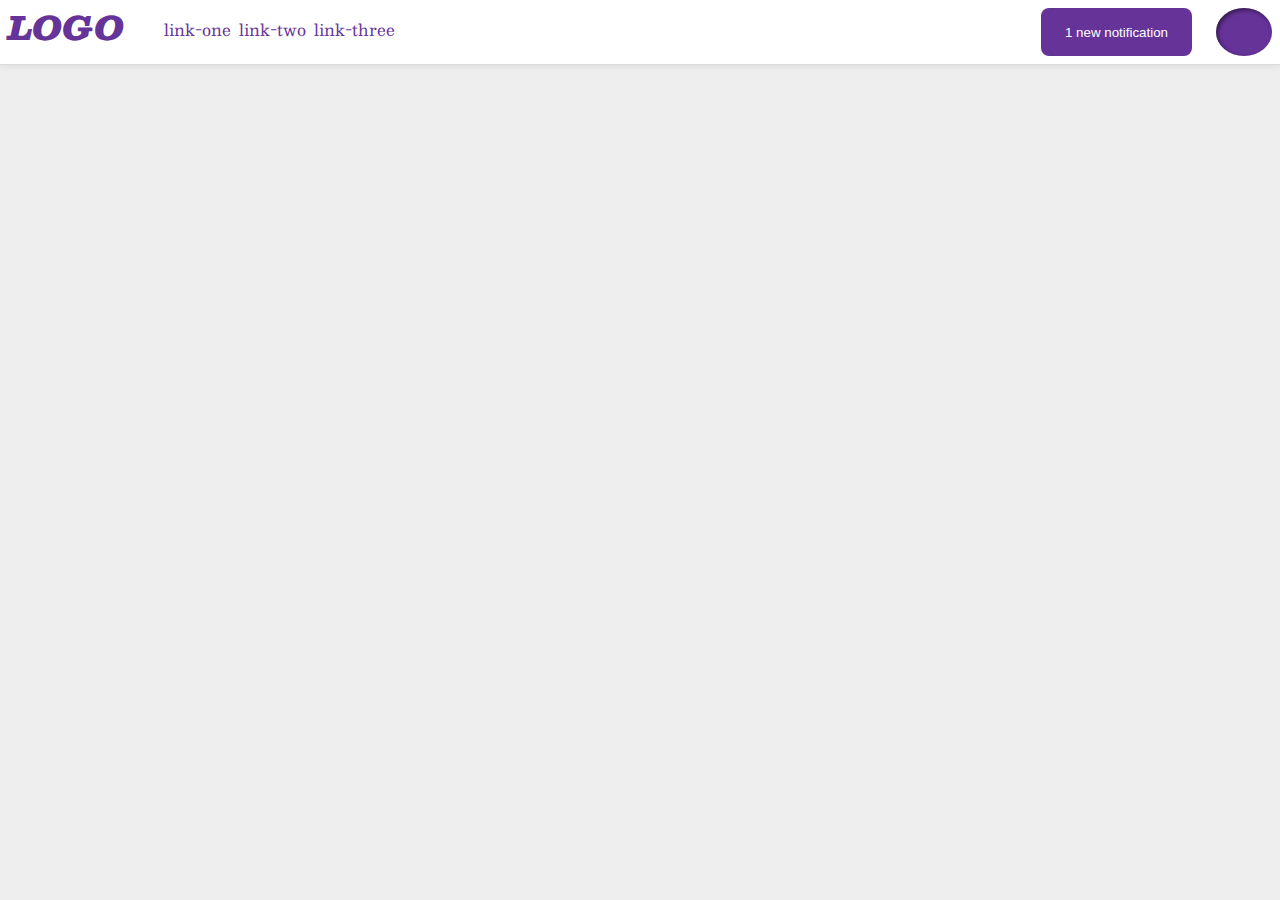
<file: foundations/flex/03-flex-header-2/index.html>
<!DOCTYPE html>
<html lang="en">
  <head>
    <meta charset="UTF-8">
    <meta http-equiv="X-UA-Compatible" content="IE=edge">
    <meta name="viewport" content="width=device-width, initial-scale=1.0">
    <title>Flex Header 2</title>
    <link rel="stylesheet" href="style.css">
  </head>
  <body>
    <div class="header">
      <div class="left-container">
        <div class="logo">
          LOGO
        </div>
        <ul class="links">
          <li><a href="https://google.com">link-one</a></li>
          <li><a href="https://google.com">link-two</a></li>
          <li><a href="https://google.com">link-three</a></li>
        </ul>
      </div>
      <div class="right-container">
        <button class="notifications">
          1 new notification
        </button>
        <div class="profile-image"></div>
            </div>
      </div>
  </body>
</html>
</file>
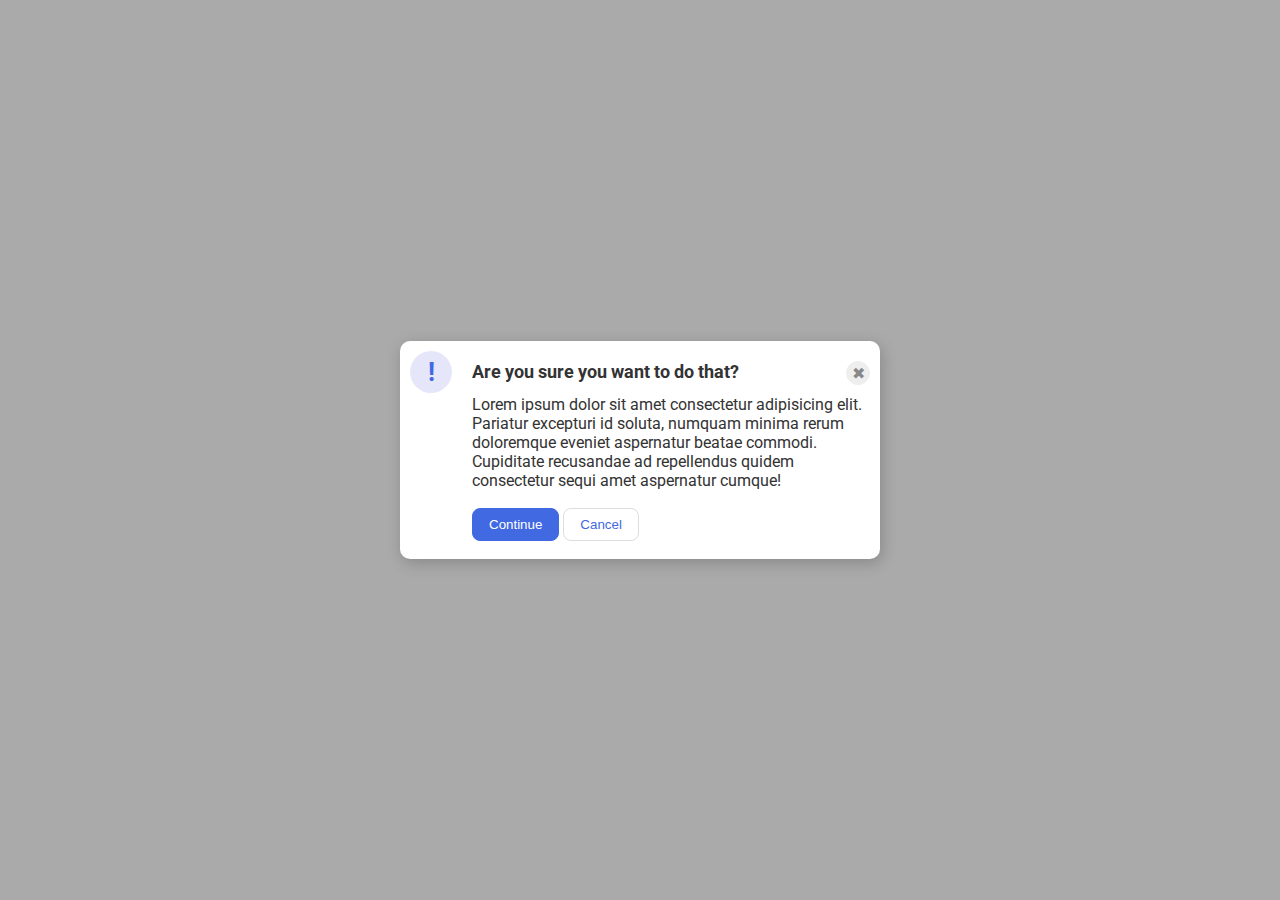
<file: foundations/flex/05-flex-modal/index.html>
<!DOCTYPE html>
<html lang="en">
  <head>
    <meta charset="UTF-8">
    <meta http-equiv="X-UA-Compatible" content="IE=edge">
    <meta name="viewport" content="width=device-width, initial-scale=1.0">
    <link rel="stylesheet" href="style.css">
    <title>Modal</title>
  </head>
  <body>
    <div class="modal">
      <div class="icon">!</div>
      <div class="content-container">
        <div class="header-closeButton">
          <div class="header">Are you sure you want to do that?</div>
          <button class="close-button">✖</button>
        </div>
        <div class="text">Lorem ipsum dolor sit amet consectetur adipisicing elit. Pariatur excepturi id soluta, numquam minima rerum doloremque eveniet aspernatur beatae commodi. Cupiditate recusandae ad repellendus quidem consectetur sequi amet aspernatur cumque!</div>
        <div class="buttons-flex">
          <button class="continue">Continue</button>
          <button class="cancel">Cancel</button>
        </div>
      </div>
    </div>
  </body>
</html>
</file>
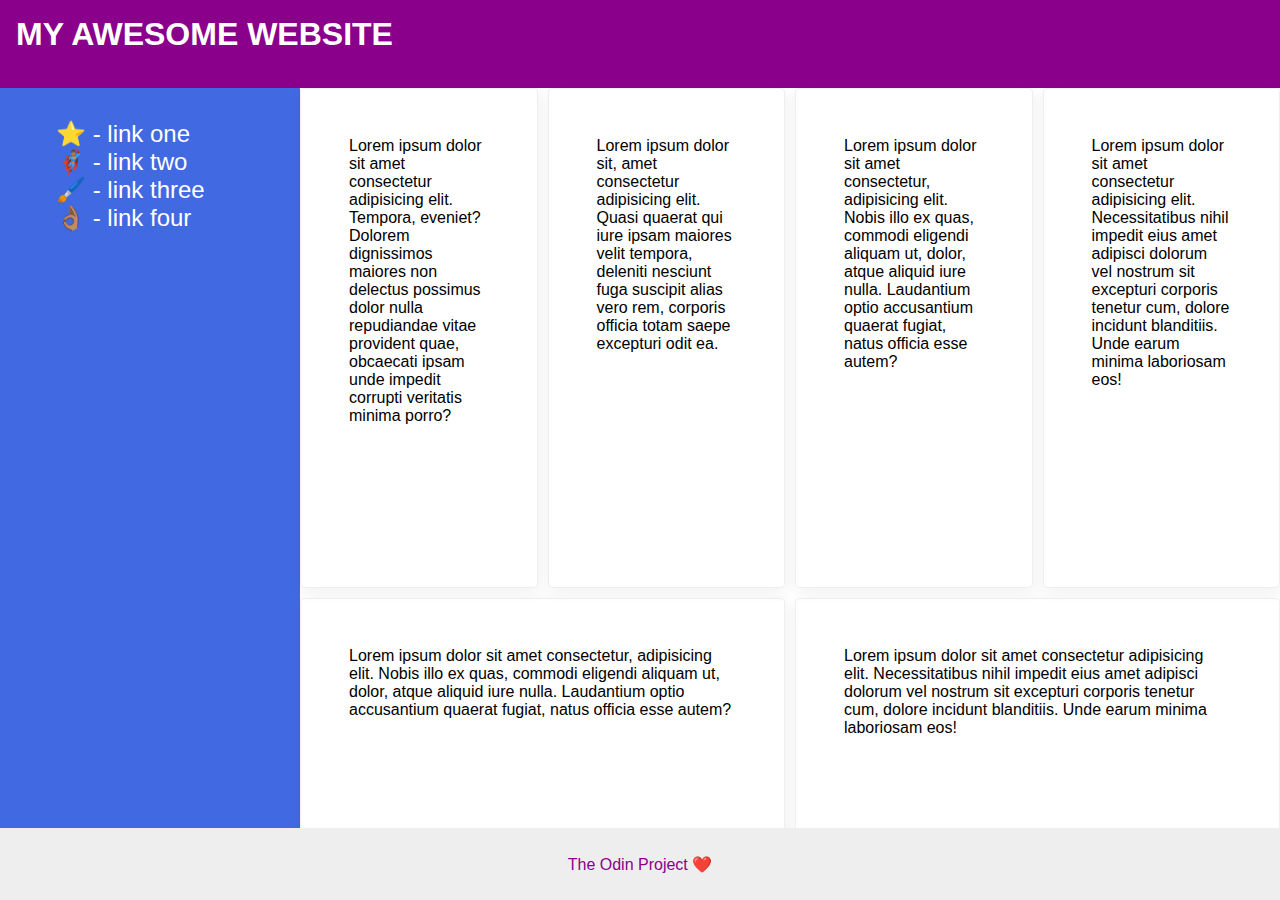
<file: foundations/flex/07-flex-layout-2/index.html>
<!DOCTYPE html>
<html lang="en">
  <head>
    <meta charset="UTF-8">
    <meta http-equiv="X-UA-Compatible" content="IE=edge">
    <meta name="viewport" content="width=device-width, initial-scale=1.0">
    <title>The Holy Grail</title>
    <link rel="stylesheet" href="style.css">
  </head>
  <body>
    <div class="header">
      MY AWESOME WEBSITE
    </div>
    
    <div class="middle-container">
      <div class="sidebar">
        <ul>
          <li><a href="#">⭐ - link one</a></li>
          <li><a href="#">🦸🏽‍♂️ - link two</a></li>
          <li><a href="#">🖌️ - link three</a></li>
          <li><a href="#">👌🏽 - link four</a></li>
        </ul>
      </div>
      <div class="cards">
        <div class="card">Lorem ipsum dolor sit amet consectetur adipisicing elit. Tempora, eveniet? Dolorem dignissimos maiores non delectus possimus dolor nulla repudiandae vitae provident quae, obcaecati ipsam unde impedit corrupti veritatis minima porro?</div>
        <div class="card">Lorem ipsum dolor sit, amet consectetur adipisicing elit. Quasi quaerat qui iure ipsam maiores velit tempora, deleniti nesciunt fuga suscipit alias vero rem, corporis officia totam saepe excepturi odit ea.</div>
        <div class="card">Lorem ipsum dolor sit amet consectetur, adipisicing elit. Nobis illo ex quas, commodi eligendi aliquam ut, dolor, atque aliquid iure nulla. Laudantium optio accusantium quaerat fugiat, natus officia esse autem?</div>
        <div class="card">Lorem ipsum dolor sit amet consectetur adipisicing elit. Necessitatibus nihil impedit eius amet adipisci dolorum vel nostrum sit excepturi corporis tenetur cum, dolore incidunt blanditiis. Unde earum minima laboriosam eos!</div>
        <div class="card">Lorem ipsum dolor sit amet consectetur, adipisicing elit. Nobis illo ex quas, commodi eligendi aliquam ut, dolor, atque aliquid iure nulla. Laudantium optio accusantium quaerat fugiat, natus officia esse autem?</div>
        <div class="card">Lorem ipsum dolor sit amet consectetur adipisicing elit. Necessitatibus nihil impedit eius amet adipisci dolorum vel nostrum sit excepturi corporis tenetur cum, dolore incidunt blanditiis. Unde earum minima laboriosam eos!</div>
      </div>
      
    </div>
    <div class="footer">
      The Odin Project ❤️
    </div>
  </body>
</html>
</file>
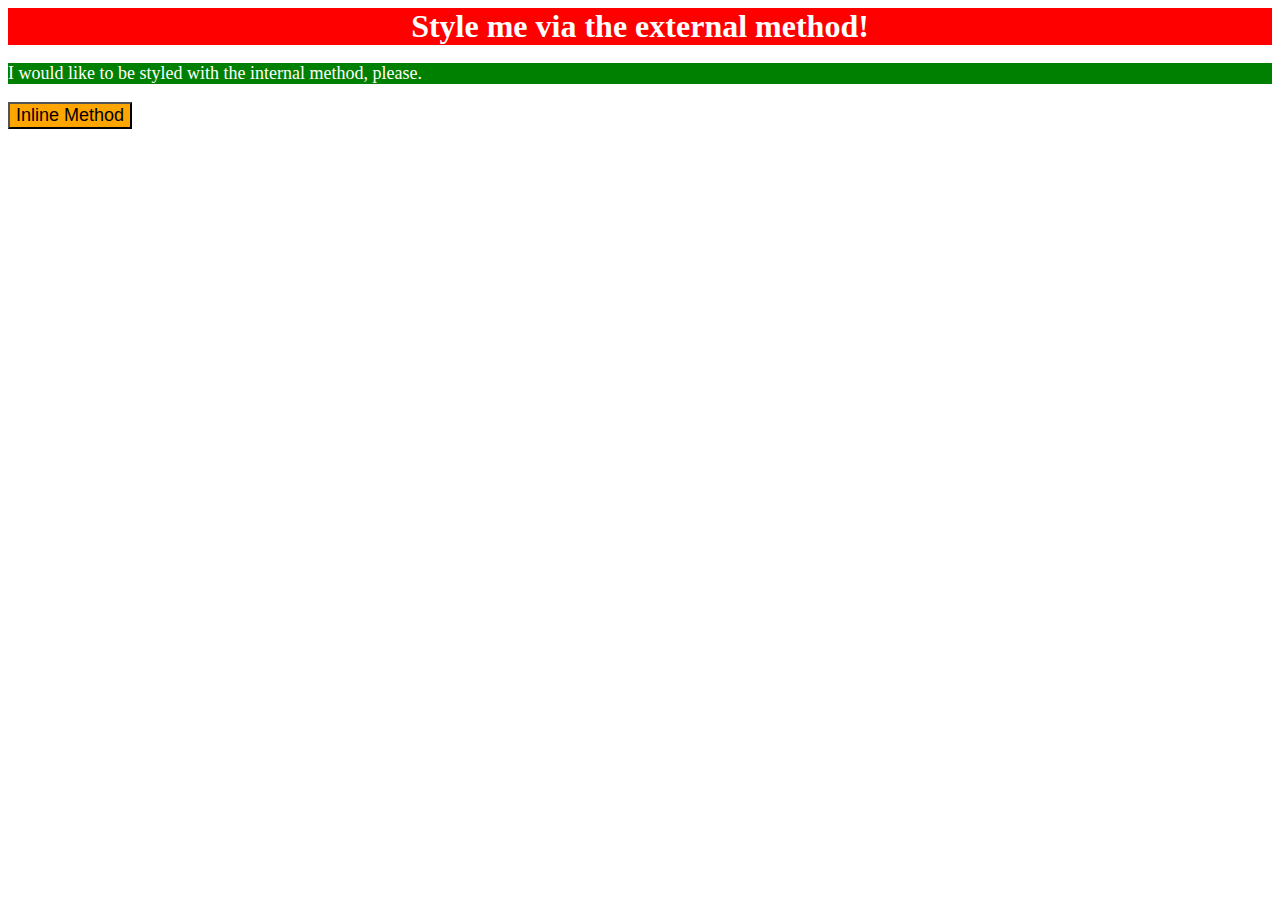
<file: foundations/intro-to-css/01-css-methods/index.html>
<!DOCTYPE html>
<html lang="en">
  <head>
    <meta charset="UTF-8">
    <meta http-equiv="X-UA-Compatible" content="IE=edge">
    <meta name="viewport" content="width=device-width, initial-scale=1.0">
    <link rel="stylesheet" href="./styles.css">
    <title>Methods for Adding CSS</title>
  </head>
  <body>
    <style>p{background-color: green; font-size: 18px; color: white;}</style>
    <div>Style me via the external method!</div>
    <p>I would like to be styled with the internal method, please.</p>
    <button style="background-color: orange; font-size: 18px;">Inline Method</button>
  </body>
</html>
</file>
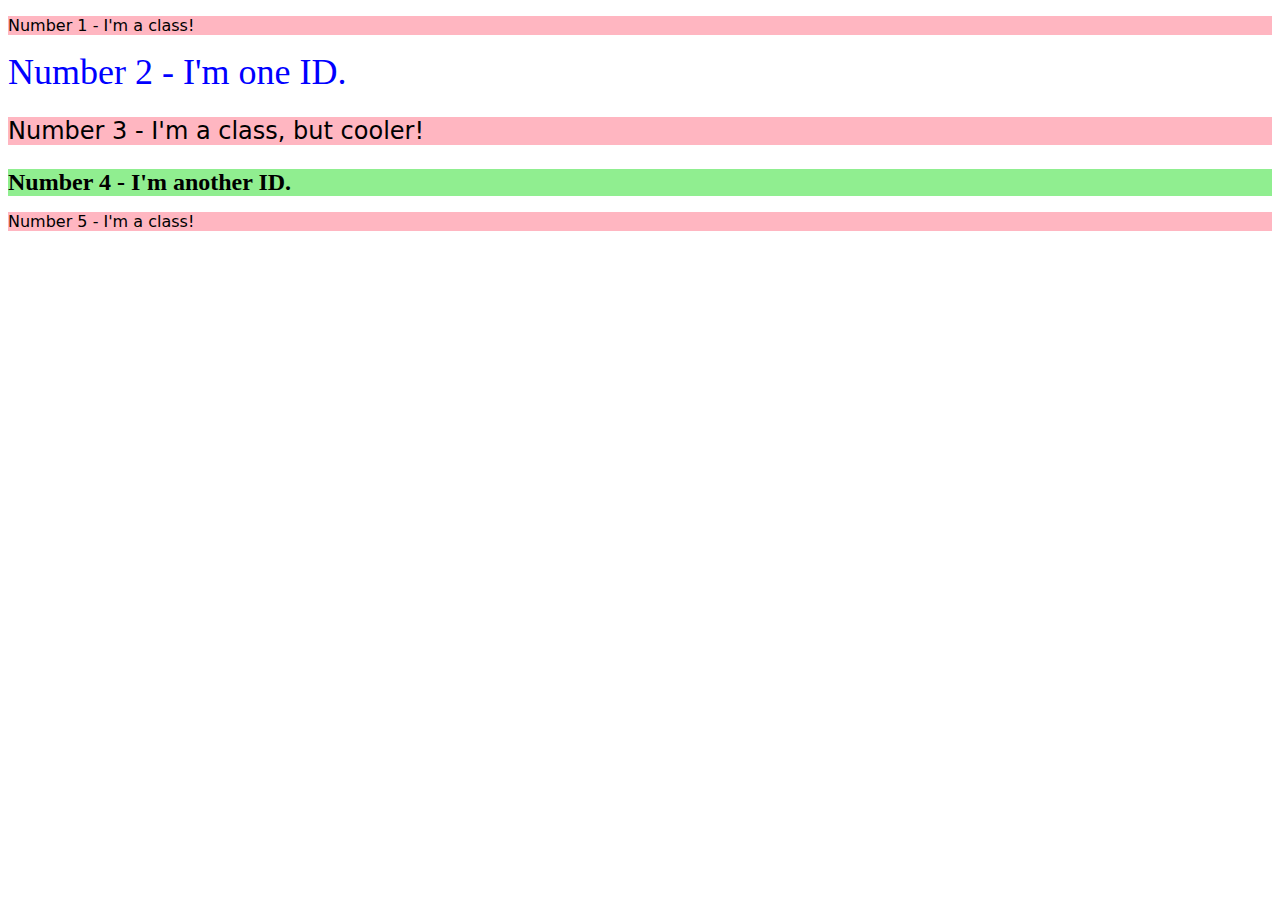
<file: foundations/intro-to-css/02-class-id-selectors/index.html>
<!DOCTYPE html>
<html lang="en">
  <head>
    <meta charset="UTF-8">
    <meta http-equiv="X-UA-Compatible" content="IE=edge">
    <meta name="viewport" content="width=device-width, initial-scale=1.0">
    <title>Class and ID Selectors</title>
    <link rel="stylesheet" href="style.css">
  </head>
  <body>
    <p class="odd">Number 1 - I'm a class!</p>
    <div class="second">Number 2 - I'm one ID.</div>
    <p class="odd third">Number 3 - I'm a class, but cooler!</p>
    <div class="fourth">Number 4 - I'm another ID.</div>
    <p class="odd">Number 5 - I'm a class!</p>
  </body>
</html>
</file>
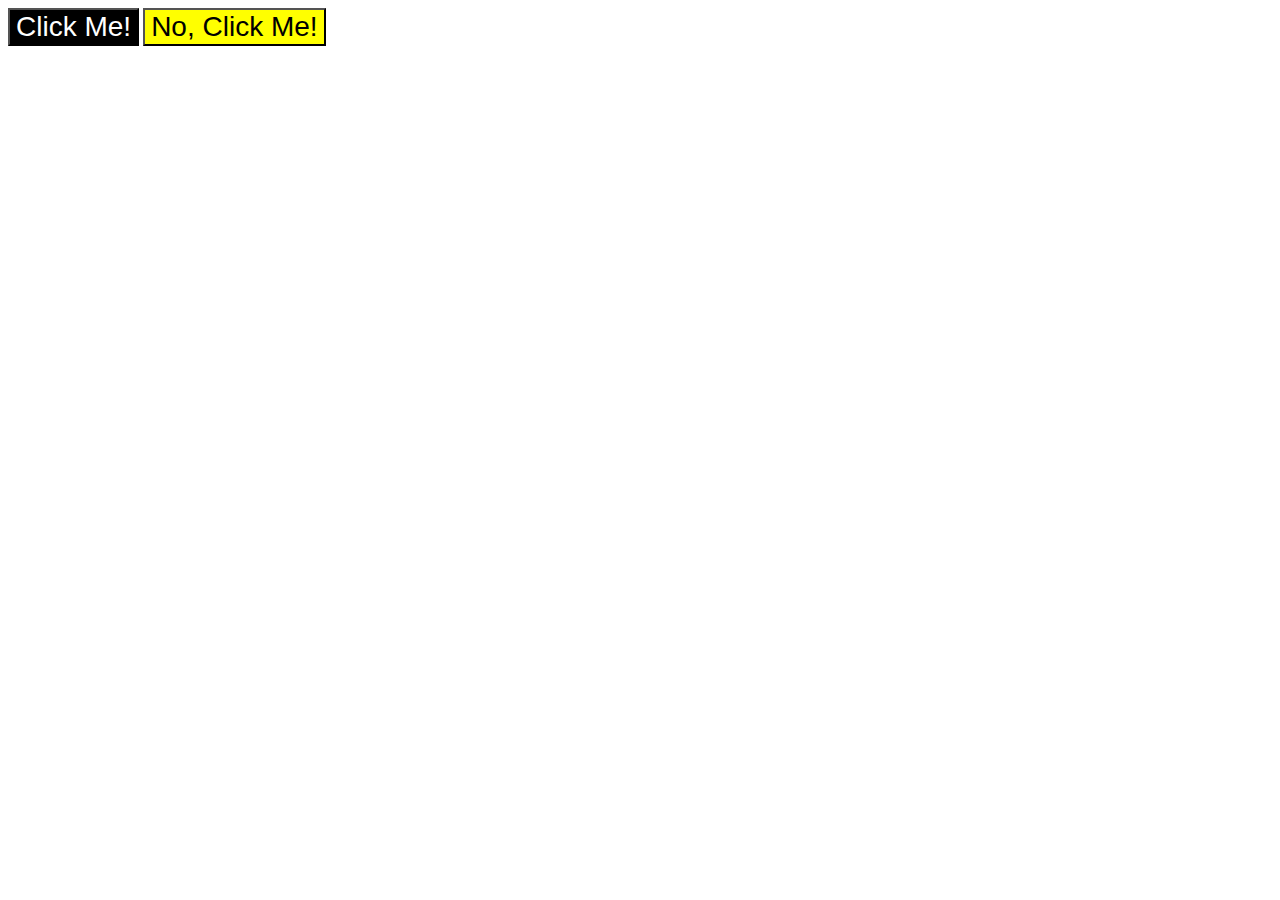
<file: foundations/intro-to-css/03-grouping-selectors/index.html>
<!DOCTYPE html>
<html lang="en">
  <head>
    <meta charset="UTF-8">
    <meta http-equiv="X-UA-Compatible" content="IE=edge">
    <meta name="viewport" content="width=device-width, initial-scale=1.0">
    <title>Grouping Selectors</title>
    <link rel="stylesheet" href="style.css">
  </head>
  <body>
    <button class="btn-1">Click Me!</button>
    <button class="btn-2">No, Click Me!</button>
  </body>
</html>
</file>
<file: foundations/flex/03-flex-header-2/style.css>
/* this is some magical font-importing.  
you'll learn about it later. */
@import url("https://fonts.googleapis.com/css2?family=Besley:ital,wght@0,400;1,900&display=swap");

body {
  margin: 0;
  background: #eee;
  font-family: Besley, serif;
}

.header {
  background: white;
  border-bottom: 1px solid #ddd;
  box-shadow: 0 0 8px rgba(0, 0, 0, 0.1);
  display: flex;
  justify-content: space-between;
}

.profile-image {
  background: rebeccapurple;
  box-shadow: inset 2px 2px 4px rgba(0, 0, 0, 0.5);
  border-radius: 50%;
  width: 48px;
  height: 48px;
  padding-right: 8px;
  margin: 8px;
}

.logo {
  color: rebeccapurple;
  font-size: 32px;
  font-weight: 900;
  font-style: italic;
  padding-left: 8px;
}

button {
  border: none;
  border-radius: 8px;
  background: rebeccapurple;
  color: white;
  padding: 8px 24px;
  margin: 8px;
}

a {
  /* this removes the line under our links */
  text-decoration: none;
  color: rebeccapurple;
}

ul {
  list-style-type: none;
}

.left-container {
  display: flex;
  justify-content: center;
}

.left-container ul {
  display: flex;
  gap: 8px;
}

.right-container {
  display: flex;
  justify-content: center;
  gap: 8px;
}
</file>
<file: foundations/flex/05-flex-modal/style.css>
@import url("https://fonts.googleapis.com/css2?family=Roboto:wght@400;700&display=swap");

html,
body {
  height: 100%;
}

body {
  font-family: Roboto, sans-serif;
  margin: 0;
  background: #aaa;
  color: #333;
  /* I'll give you this one for free lol */
  display: flex;
  align-items: center;
  justify-content: center;
}

.modal {
  background: white;
  width: 480px;
  border-radius: 10px;
  box-shadow: 2px 4px 16px rgba(0, 0, 0, 0.2);
  display: flex;
}

.icon {
  color: royalblue;
  font-size: 26px;
  font-weight: 700;
  background: lavender;
  width: 42px;
  height: 42px;
  border-radius: 50%;
  display: flex;
  align-items: center;
  justify-content: center;
  flex-shrink: 0;
  margin: 10px;
}

.close-button {
  background: #eee;
  border-radius: 50%;
  color: #888;
  font-weight: 400;
  font-size: 16px;
  height: 24px;
  width: 24px;
  display: flex;
  align-items: center;
  justify-content: center;
  border: 1px solid #eee;
  padding: 0;
  margin-bottom: 10px;
  
}

button {
  cursor: pointer;
  padding: 8px 16px;
  border-radius: 8px;
}

button.continue {
  background: royalblue;
  border: 1px solid royalblue;
  color: white;
}

button.cancel {
  background: white;
  border: 1px solid #ddd;
  color: royalblue;
}

.content-container {
  display: flex;
  flex-direction: column;
  margin: 10px;
}
.header-closeButton {
  display: flex;
  flex-shrink: 0;
  margin-top: 10px;
}

.header-closeButton .header {
  flex-grow: 2;
  font-weight: bold;
  font-size: large;
}
.buttons-flex {
  margin-top: 18px;
  margin-bottom: 8px;
}
</file>
<file: foundations/flex/07-flex-layout-2/style.css>
body {
  font-family: -apple-system, BlinkMacSystemFont, "Segoe UI", Roboto, Oxygen,
    Ubuntu, Cantarell, "Open Sans", "Helvetica Neue", sans-serif;
  margin: 0;
  min-height: 100vh;
  display: flex;
  flex-direction: column;
}

.header {
  height: 72px;
  background: darkmagenta;
  color: white;
  font-size: 32px;
  font-weight: 900;
  padding-left: 16px;
  padding-top: 16px;
}

.footer {
  height: 72px;
  background: #eee;
  color: darkmagenta;
}

.sidebar {
  width: 300px;
  background: royalblue;
  box-sizing: border-box;
  flex-shrink: 0;
  width: 300px;
  padding: 16px;
}

.card {
  border: 1px solid #eee;
  box-shadow: 2px 4px 16px rgba(0, 0, 0, 0.06);
  border-radius: 4px;
  padding: 48px;
  flex: 1 1;
}
.middle-container {
  display: flex;
  flex: 1 1 calc(33.333% - 20px);
  /* max-width: 200px; */
  /* height: 100px; */
}

.cards {
  display: flex;
  flex-wrap: wrap;
  justify-content: center;
  gap: 10px;
}

.footer {
  display: flex;
  justify-content: center;
  align-items: center;
  position: fixed;
  bottom: 0;
  width: 100%;
}

a {
  font-size: 24px;
  color: white;
  text-decoration: none;
}

ul {
  list-style: none;
}
</file>
<file: foundations/intro-to-css/01-css-methods/styles.css>
div{
  background-color: red;
  color: white;
  text-align: center;
  font-size: 32px;
  font-weight: bold;
}
</file>
<file: foundations/intro-to-css/02-class-id-selectors/style.css>
/* Add CSS Styling */

.odd {
  background-color: lightpink;
  font-family: Verdana, Geneva, Tahoma, DejaVu Sans, sans-serif;
}

.second {
  font-size: 36px;
  color: blue;
}

.third {
  font-size: 24px;
}

.fourth {
  background-color: lightgreen;
  font-weight: bold;
  font-size: 24px;
}
</file>
<file: foundations/intro-to-css/03-grouping-selectors/style.css>
/* Add CSS Styling */
.btn-1,
.btn-2 {
  font-size: 28px;
  font-family: Helvetica,"Times New Roman",sans-serif,;
}
.btn-1 {
  background-color: black;
  color: white;
}
.btn-2 {
  background-color: yellow;
  
}
</file>
